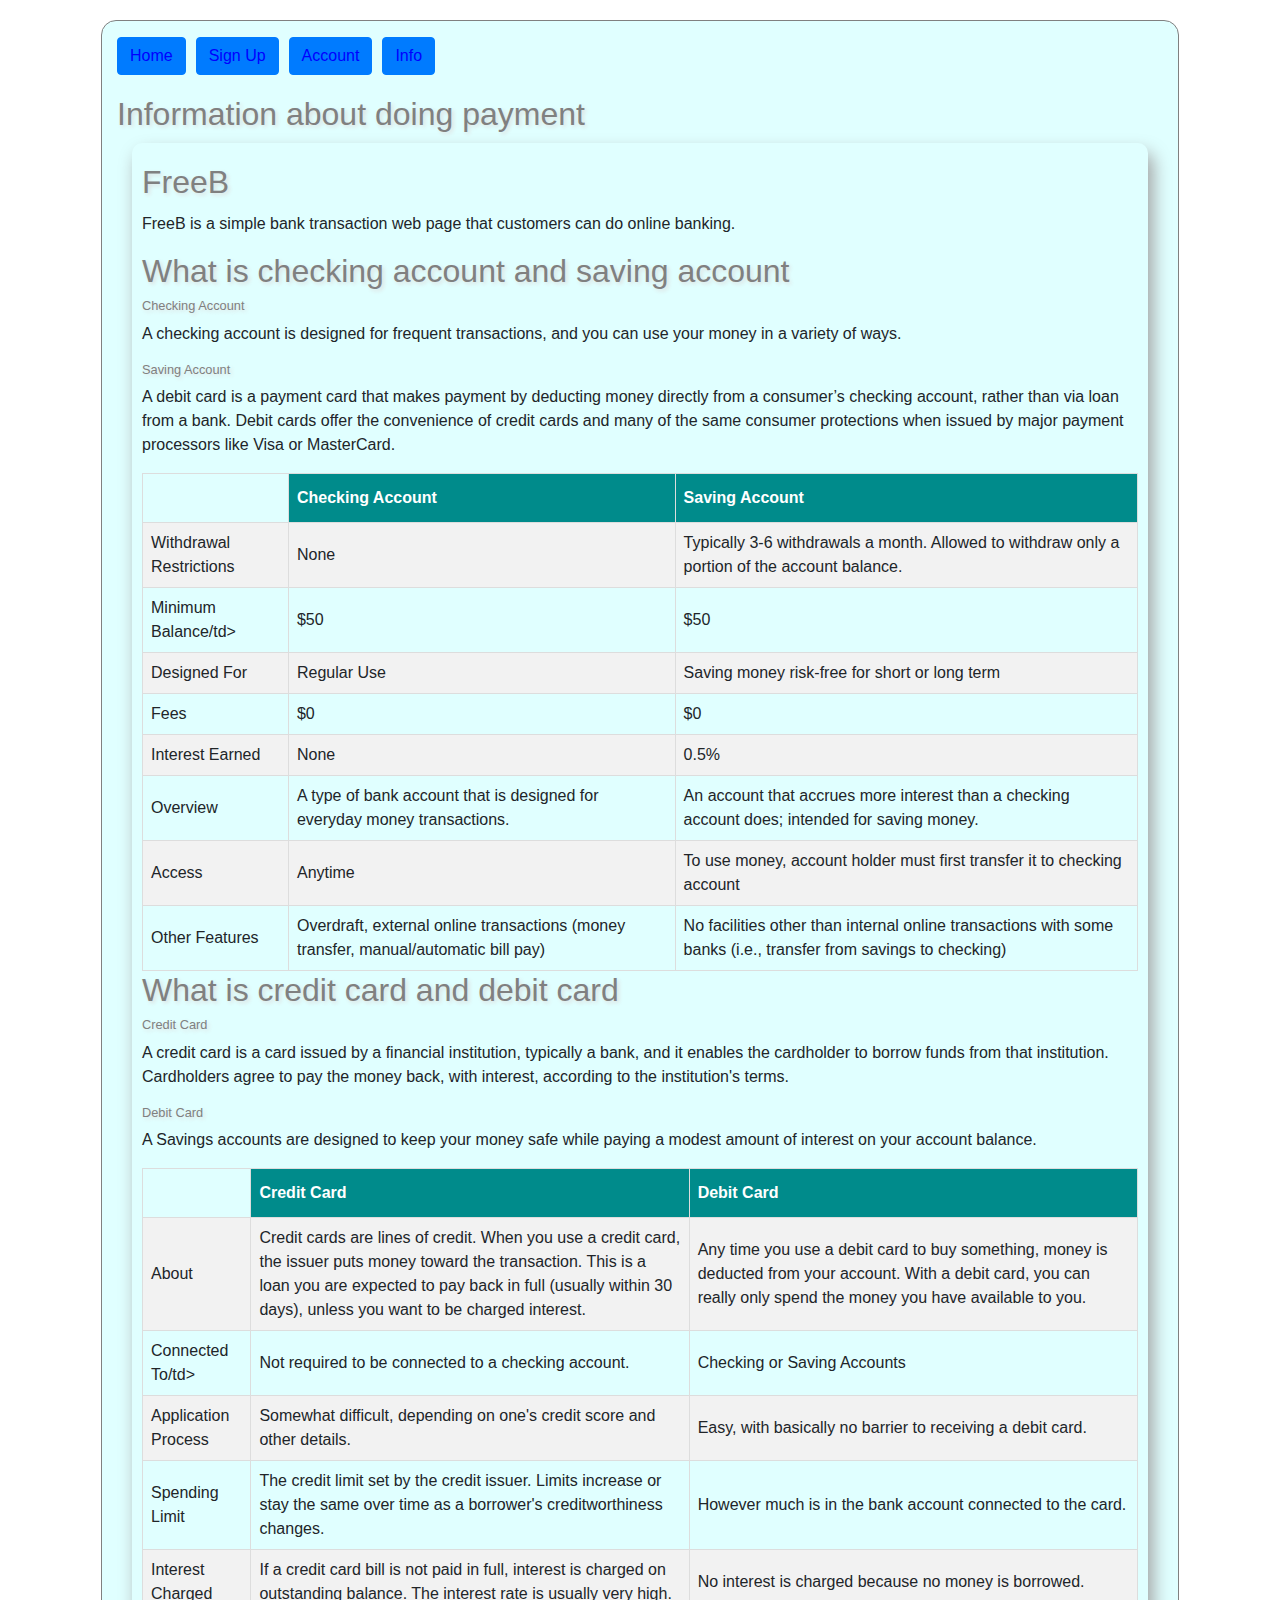
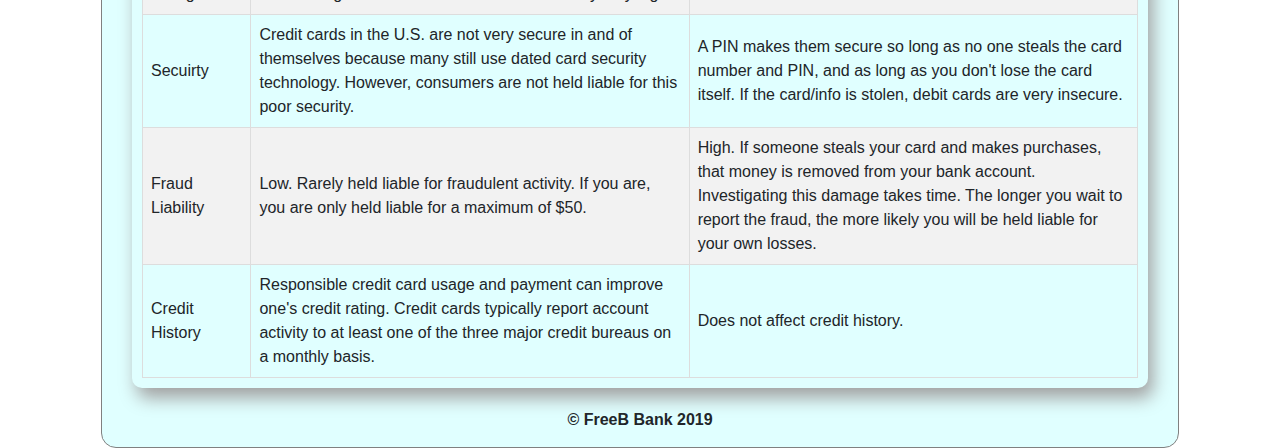
<file: Info.html>
<!DOCTYPE html>
<html lang="en">

<head>
    <meta charset="utf-8" />
    <title>Information</title>
    <link rel="stylesheet" href="https://stackpath.bootstrapcdn.com/bootstrap/4.1.3/css/bootstrap.min.css">
    <link rel="stylesheet" type="text/css" media="screen" href="main.css" />
</head>

<body>
    <div id="mainPage">
        <div class="row">
            <div class="col-md-12">
                <nav>
                    <ul>
                        <li><a class="btn btn-primary" href="index.html"> Home</a></li>
                        <li><a class="btn btn-primary" href="contacts.html"> Sign Up</a></li>
                        <li><a class="btn btn-primary" href="account.html"> Account</a></li>
                        <li><a class="btn btn-primary" href="info.html"> Info </a></li>

                    </ul>
                </nav>
            </div>
        </div>

        <div class="row">
            <div class="col-md-12">
                <section>
                    <header>
                        <h2>Information about doing payment</h2>
                    </header>
                </section>
            </div>
        </div>

        <div class="row">
            <div class="col-md-12">
                
                <div class="col-sm-12 col-md-12">
                    <section class="box-shadow">
                        <header>
                            <h2>FreeB</h2>
                        </header>
                        <p>
                            FreeB is a simple bank transaction web page that customers can do online banking.
                        </p>
                        <h2>What is checking account and saving account</h2>
                            <h2 class="small">Checking Account</h2>
                            <p>A checking account is designed for frequent transactions, and you can use your money in a variety of ways.</p>
                            <h2 class="small">Saving Account</h2>
                            <p>A debit card is a payment card that makes payment by deducting money directly from a consumer’s checking account, rather than via loan from a bank. Debit cards offer the convenience of credit cards and many of the same consumer protections when issued by major payment processors like Visa or MasterCard.</p>
                            <table id="comparetable" class="blueshine">
                                <tr>
                                    <td class="blank"> </td>
                                        <th>Checking Account</th>
                                        <th>Saving Account</th>
                                </tr>
                                <tr>
                                    <td class="rowTitle">Withdrawal Restrictions</td>    
                                              
                                        <td>None</td>
                                        <td>Typically 3-6 withdrawals a month. Allowed to withdraw only a portion of the account balance.</td>
                                </tr>
                                <tr>
                                    <td class="rowTitle">Minimum Balance/td>    
                                              
                                        <td>$50</td>
                                        <td>$50</td>
                                </tr>
                                <tr>
                                    <td class="rowTitle">Designed For</td>    
                                              
                                        <td>Regular Use</td>
                                        <td>Saving money risk-free for short or long term</td>
                                </tr>
                                <tr>
                                    <td class="rowTitle">Fees</td>    
                                              
                                        <td>$0</td>
                                        <td>$0</td>
                                </tr>
                                <tr>
                                    <td class="rowTitle">Interest Earned</td>    
                                              
                                        <td>None</td>
                                        <td>0.5%</td>
                                </tr>
                                <tr>
                                    <td class="rowTitle">Overview</td>    
                                              
                                        <td>A type of bank account that is designed for everyday money transactions.</td>
                                        <td>An account that accrues more interest than a checking account does; intended for saving money.</td>
                                </tr>
                                <tr>
                                    <td class="rowTitle">Access</td>    
                                              
                                        <td>Anytime</td>
                                        <td>    To use money, account holder must first transfer it to checking account</td>
                                </tr>
                                <tr>
                                    <td class="rowTitle">Other Features</td>    
                                              
                                        <td>Overdraft, external online transactions (money transfer, manual/automatic bill pay)</td>
                                        <td>No facilities other than internal online transactions with some banks (i.e., transfer from savings to checking)</td>
                                </tr>
                            </table>
                        <h2>What is credit card and debit card</h2>
                        <h2 class="small">Credit Card</h2>
                        <p>A credit card is a card issued by a financial institution, typically a bank, and it enables the cardholder to borrow funds from that institution. Cardholders agree to pay the money back, with interest, according to the institution's terms.</p>
                        <h2 class="small">Debit Card</h2>
                        <p>A Savings accounts are designed to keep your money safe while paying a modest amount of interest on your account balance.</p>
                        <tr>
                            <table id="comparetable" class="blueshine">
                                    <td class="blank"> </td>
                                        <th>Credit Card</th>
                                        <th>Debit Card</th>
                                </tr>
                                <tr>
                                    <td class="rowTitle">About</td>    
                                              
                                        <td>Credit cards are lines of credit. When you use a credit card, the issuer puts money toward the transaction. This is a loan you are expected to pay back in full (usually within 30 days), unless you want to be charged interest.</td>
                                        <td>Any time you use a debit card to buy something, money is deducted from your account. With a debit card, you can really only spend the money you have available to you.</td>
                                </tr>
                                <tr>
                                    <td class="rowTitle">Connected To/td>    
                                              
                                        <td>Not required to be connected to a checking account. </td>
                                        <td>Checking or Saving Accounts</td>
                                </tr>
                                <tr>
                                    <td class="rowTitle">Application Process</td>    
                                              
                                        <td>Somewhat difficult, depending on one's credit score and other details.</td>
                                        <td>Easy, with basically no barrier to receiving a debit card.</td>
                                </tr>
                                <tr>
                                    <td class="rowTitle">Spending Limit</td>    
                                              
                                        <td>The credit limit set by the credit issuer. Limits increase or stay the same over time as a borrower's creditworthiness changes.</td>
                                        <td>However much is in the bank account connected to the card.</td>
                                </tr>
                                <tr>
                                    <td class="rowTitle">Interest Charged</td>    
                                              
                                        <td>If a credit card bill is not paid in full, interest is charged on outstanding balance. The interest rate is usually very high.</td>
                                        <td>No interest is charged because no money is borrowed.</td>
                                </tr>
                                <tr>
                                    <td class="rowTitle">Secuirty</td>    
                                              
                                        <td>Credit cards in the U.S. are not very secure in and of themselves because many still use dated card security technology. However, consumers are not held liable for this poor security.</td>
                                        <td>A PIN makes them secure so long as no one steals the card number and PIN, and as long as you don't lose the card itself. If the card/info is stolen, debit cards are very insecure.</td>
                                </tr>
                                <tr>
                                    <td class="rowTitle">Fraud Liability</td>    
                                              
                                        <td>Low. Rarely held liable for fraudulent activity. If you are, you are only held liable for a maximum of $50.</td>
                                        <td> High. If someone steals your card and makes purchases, that money is removed from your bank account. Investigating this damage takes time. The longer you wait to report the fraud, the more likely you will be held liable for your own losses.</td>
                                </tr>
                                <tr>
                                    <td class="rowTitle">Credit History</td>    
                                              
                                        <td>Responsible credit card usage and payment can improve one's credit rating. Credit cards typically report account activity to at least one of the three major credit bureaus on a monthly basis.</td>
                                        <td>Does not affect credit history.</td>
                                </tr>
                            </table>
                        </td>
                    </section>
                </div>       
                
            </div>
        </div>
        
        <footer>© FreeB Bank 2019</footer>
    </div>
</body>

</html>
</file>
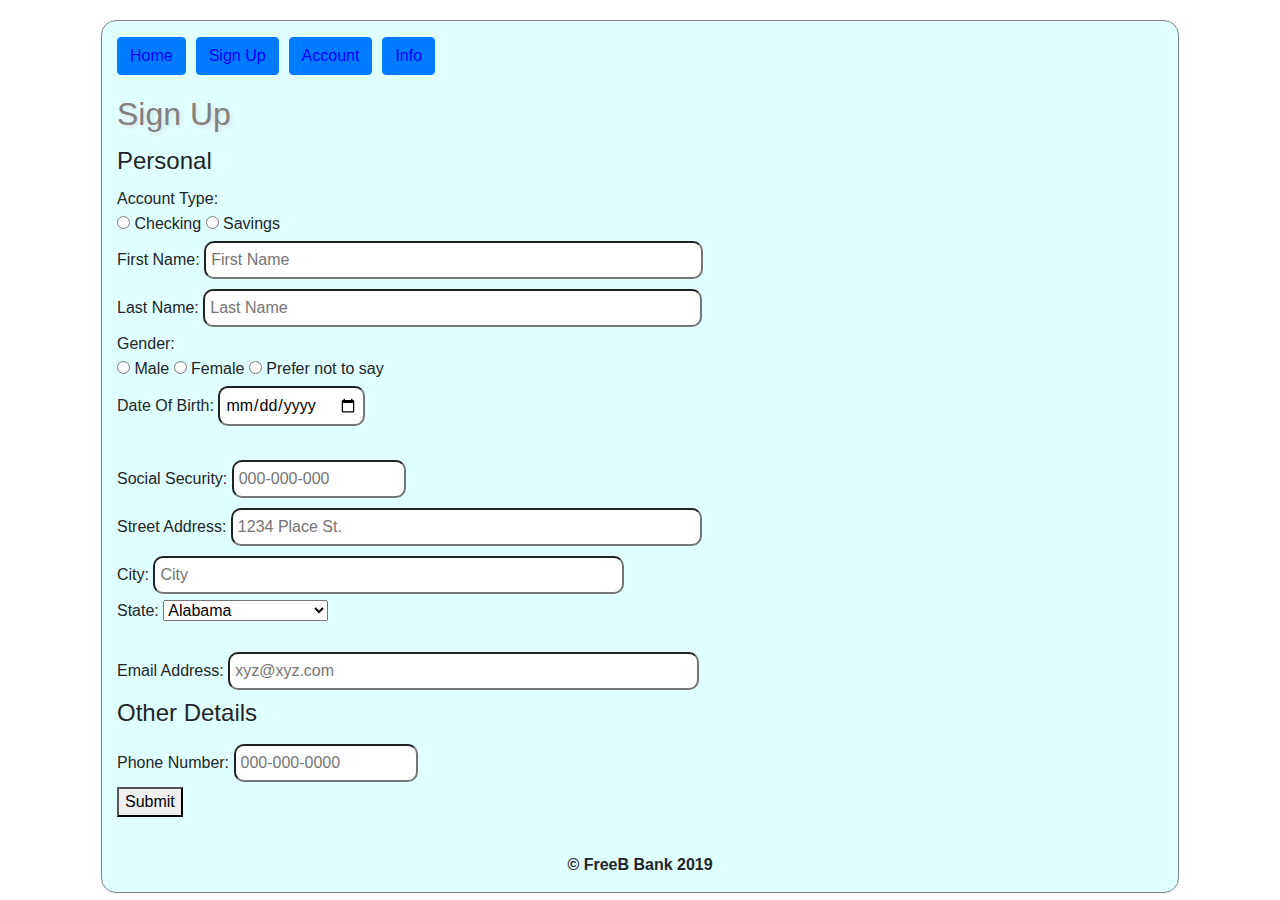
<file: signup.html>
<!DOCTYPE html>
<html lang="en">

<head>
    <meta charset="utf-8" />
    <title>Sign Up</title>
    <link rel="stylesheet" href="https://stackpath.bootstrapcdn.com/bootstrap/4.1.3/css/bootstrap.min.css">
    <link rel="stylesheet" type="text/css" media="screen" href="main.css" />
</head>

<body>
    <div id="mainPage">
        <div class="row">
            <div class="col-md-12">
                <nav>
                    <ul>
                        <li><a class="btn btn-primary" href="index.html"> Home </a></li>
                        <li><a class="btn btn-primary" href="contacts.html"> Sign Up</a></li>
                        <li><a class="btn btn-primary" href="account.html"> Account</a></li>
                        <li><a class="btn btn-primary" href="info.html"> Info </a></li>
                    </ul>
                </nav>
            </div>
        </div>

        <div class="row">
            <div class="col-md-12">
                <section>
                    <header>
                        <h2>Sign Up</h2>
                    </header>
                </section>
            </div>
        </div>

        <div class="row">
            <div class="col-md-12">
                <form>
                    <fieldset>
                        <legend>Personal</legend>
                         <div>Account Type:
                            <div>
                                <input type="radio" name="Account Type" id="Checking"> Checking
                                <input type="radio" name="Account Type" id="Savings"> Savings
                            </div>
                        </div>

                        <div>First Name: <input type="text" name="firstname" placeholder="First Name" size="50"></div>
                        <div>Last Name: <input type="text" name="lastname" placeholder="Last Name" size="50"></div>
                        <div>Gender:
                            <div>
                                <input type="radio" name="gender" id="male"> Male
                                <input type="radio" name="gender" id="female"> Female
                                <input type="radio" name="gender" id="other"> Prefer not to say
                            </div>
                        </div>
                        <div>Date Of Birth: <input type="date" name="date" id="date"> </div><br>
                        <div>Social Security: <input type="social" name="social" placeholder="000-000-000" size="15"</div>
                        <div>Street Address: <input type="street" name="street" placeholder="1234 Place St." size="47"></div>
                        <div>City: <input type="city" name="city" placeholder="City" size="47"></div>
                        <div>State:
                            <select name="state" id="state">
                            	<option value="AL">Alabama</option>
								<option value="AK">Alaska</option>
								<option value="AZ">Arizona</option>
								<option value="AR">Arkansas</option>
								<option value="CA">California</option>
								<option value="CO">Colorado</option>
								<option value="CT">Connecticut</option>
								<option value="DE">Delaware</option>
								<option value="DC">District Of Columbia</option>
								<option value="FL">Florida</option>
								<option value="GA">Georgia</option>
								<option value="HI">Hawaii</option>
								<option value="ID">Idaho</option>
								<option value="IL">Illinois</option>
								<option value="IN">Indiana</option>
								<option value="IA">Iowa</option>
								<option value="KS">Kansas</option>
								<option value="KY">Kentucky</option>
								<option value="LA">Louisiana</option>
								<option value="ME">Maine</option>
								<option value="MD">Maryland</option>
								<option value="MA">Massachusetts</option>
								<option value="MI">Michigan</option>
								<option value="MN">Minnesota</option>
								<option value="MS">Mississippi</option>
								<option value="MO">Missouri</option>
								<option value="MT">Montana</option>
								<option value="NE">Nebraska</option>
								<option value="NV">Nevada</option>
								<option value="NH">New Hampshire</option>
								<option value="NJ">New Jersey</option>
								<option value="NM">New Mexico</option>
								<option value="NY">New York</option>
								<option value="NC">North Carolina</option>
								<option value="ND">North Dakota</option>
								<option value="OH">Ohio</option>
								<option value="OK">Oklahoma</option>
								<option value="OR">Oregon</option>
								<option value="PA">Pennsylvania</option>
								<option value="RI">Rhode Island</option>
								<option value="SC">South Carolina</option>
								<option value="SD">South Dakota</option>
								<option value="TN">Tennessee</option>
								<option value="TX">Texas</option>
								<option value="UT">Utah</option>
								<option value="VT">Vermont</option>
								<option value="VA">Virginia</option>
								<option value="WA">Washington</option>
								<option value="WV">West Virginia</option>
								<option value="WI">Wisconsin</option>
								<option value="WY">Wyoming</option>
                            </select>
                        </div> <br>
                        <div>Email Address: <input type="email" name="email" placeholder="xyz@xyz.com" size="47"></div>
                    </fieldset>

                    <fieldset>
                        <legend>Other Details</legend>
                        <div>Phone Number: <input type="phone" name="phone" placeholder="000-000-0000" size="16"</div> <br>
                        <button type="submit">Submit</button>
                    </fieldset>

                    <div class="form-group">

                    </div>
                </form>
            </div>
        </div>
        
        <footer>© FreeB Bank 2019</footer>
    </div>
</body>

</html>
</file>
<file: main.css>
nav ul {
    list-style-type: none;
    padding-left: 0px;
}

nav ul li {
    float: left;
    margin-right: 10px;
    padding-bottom: 10px;
}

section header {
    text-align: left;
}

#mainPage {
    margin-left: 20px; 
    max-width: 1078px;
    border: 1px solid grey;
    background-color: lightcyan;
    padding: 0px 15px 15px 15px;
    margin-top:20px;
    border-radius: 15px;
    display: block !important;
    margin-right: auto  !important;
    margin-left: auto  !important;
}

header{
    margin: 10px 0px;
}

footer {
    text-align: center;
    font-weight: 600;
    margin-top: 20px;
}

a:link {
    color: blue;
    text-decoration: none;
} 

a:active{
    color: darkblue;
    text-decoration: underline;
} 

a:visted{
    color:purple;
    text-decoration: none;
}

a:hover {
    color: brown;
    text-decoration: underline;
}

.framed-image {
    border: 3px solid grey;
    padding: 10px;
    background-color: black;
}

td,th {
    border: 1px solid #ddd;
    padding: 8px;
}

tr:nth-child(even){background-color: #f2f2f2;}

tr:hover {background-color: #ddd;}

th {
    padding-top: 12px;
    padding-bottom: 12px;
    text-align: left;
    background-color: darkcyan;
    color: white;
}

/* table, th, tr, td {
    border: 1px solid blue;
    padding: 5px;
} */

#partners ul li {
    list-style-type: square;
}

input {
    margin: 5px 0px;
    border-radius: 10px;
    padding: 5px;
}

h2 {
    color: grey;
    text-shadow: 2px 2px 4px #ddd;
}

.box-shadow {
    padding: 10px;
    box-shadow: 5px 10px 18px #a1a1a1;
    border-radius: 10px;
}

.align-right {
    text-align: right;
    padding: 20px 20px 0px 0px;
}

.align-left {
    text-align: left;
    padding-top: 20px;
}
</file>
